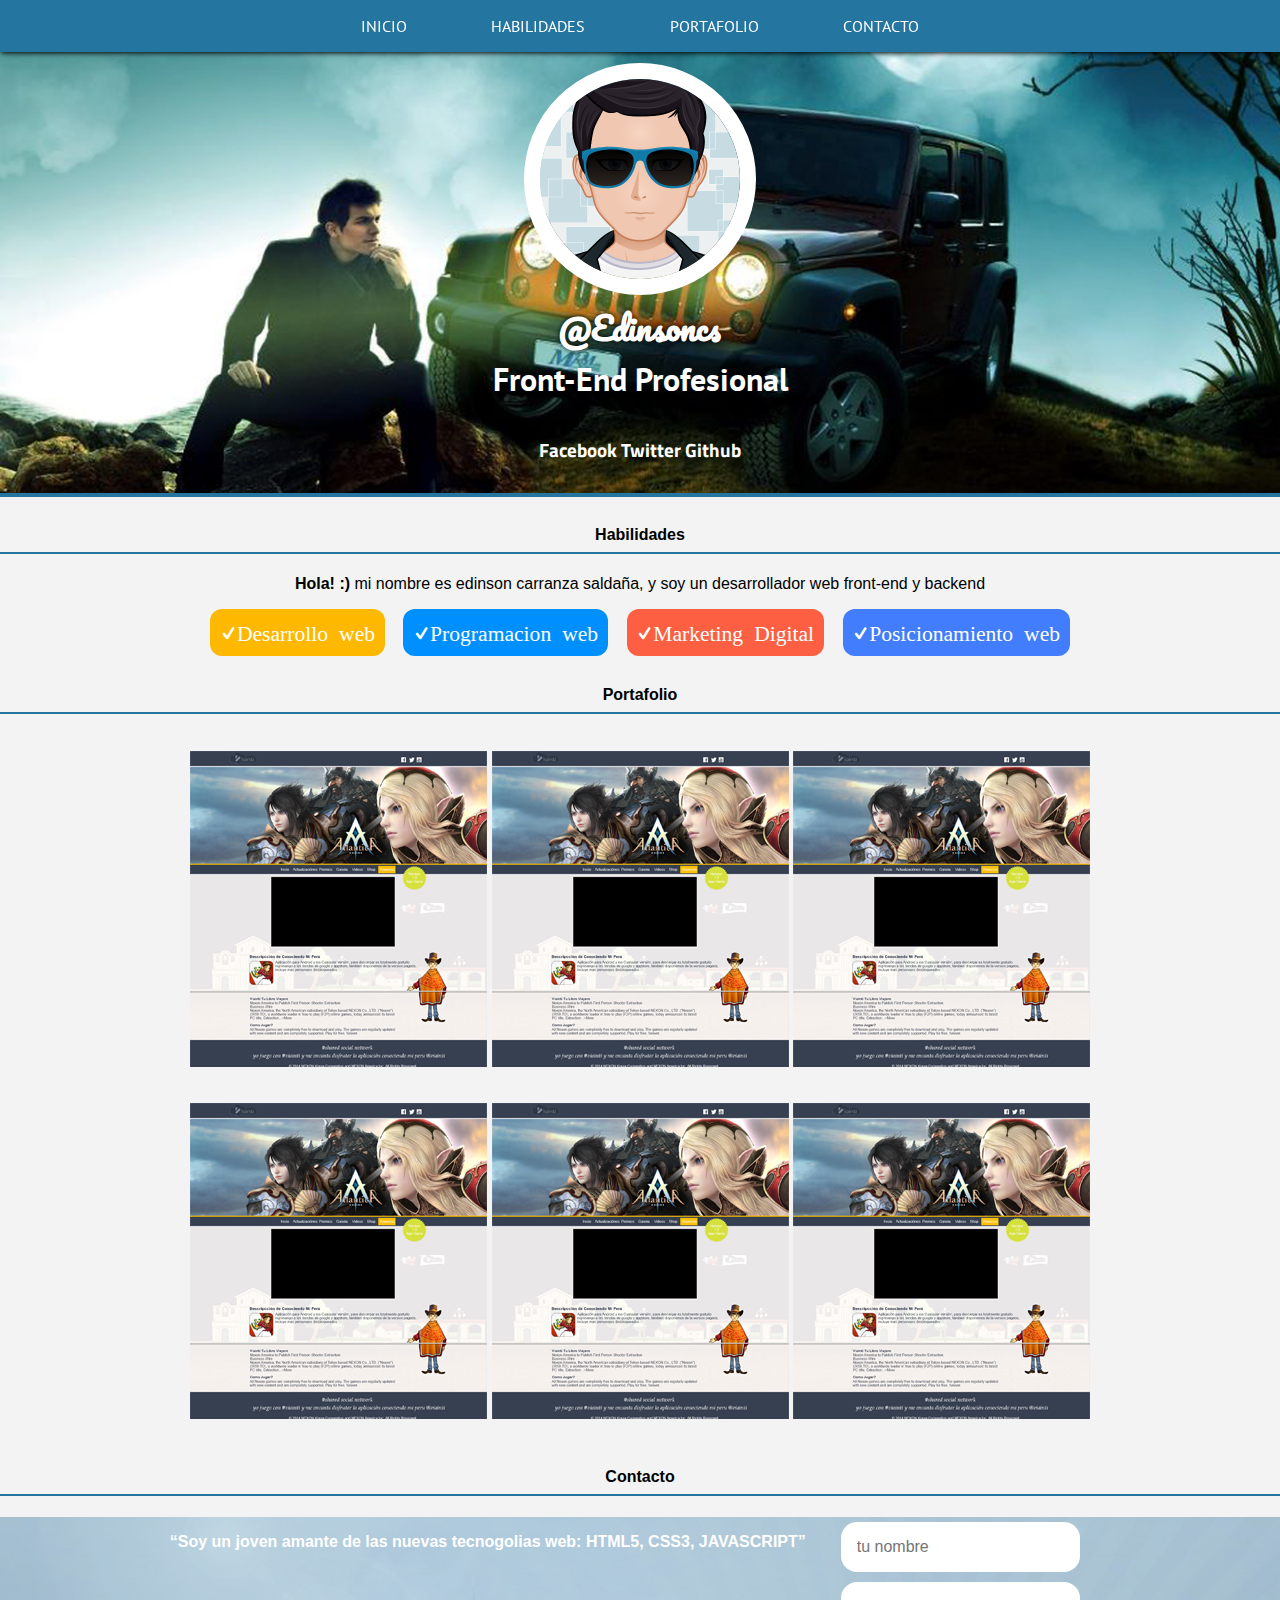
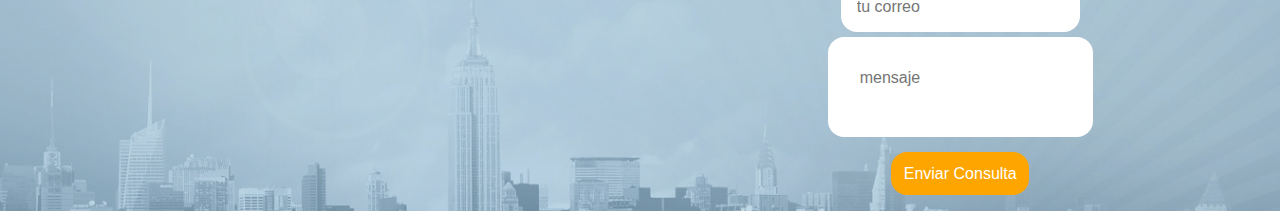
<file: index.html>
<!DOCTYPE html>
<html lang="en">
<head>
	<meta charset="UTF-8">
	<meta name="viewport" content="width=device-width, user-scalable=no, initial-scale=1.0, maximum-scale=1.0, minimum-scale=1.0">
	<meta name="description" content="Desarrollo web profesional front-end edinsoncs" />
	<meta name="keywords" content="front-end buenos aires, buenos aires design, diseño web, programacion web, viainti, edinsoncs" />
	<title>Portafolio - Edinson Carranza Saldaña</title>
	<link rel="stylesheet" href="css/normalize.css">
	<link rel="stylesheet" href="css/estilos.css">
	<script src="js/prefixfree.min.js"></script>
	<script src="http://code.jquery.com/jquery-2.1.1.min.js"></script>
	<script src="js/miscript.js"></script>

</head>
<body>
	
	<nav>
			<ul>
				<li class="inicio"><a href="index.html">INICIO</a></li>
				<li><a href="#mis-habilidades">HABILIDADES</a></li>
				<li><a href="#portafolio">PORTAFOLIO</a></li>
				<li><a href="#">CONTACTO</a></li>
			</ul>
		</nav>
	<header>
		<figure id="mis-habilidades">
			<img src="img/avatar.png" alt="" width="200px">
			<figcaption>
				@Edinsoncs
			</figcaption>
		</figure>
		<h1>Front-End Profesional</h2>
		<div class="sociales">
			<h3><a href="#">Facebook</a></h3>
			<h3><a href="#">Twitter</a></h3>
			<h3><a href="#">Github</a></h3> 
		</div>
		
	</header>

	 <section id="contenido">
	 	<h4>Habilidades</h2>
	 	<article class="articulos">
	 		
			<p><strong>Hola! :)</strong> mi nombre es edinson carranza saldaña, y soy un desarrollador web front-end y backend</p>
			<h2 class="p-a "><a href="#" class="icon-checkmark">Desarrollo web</a></h2>
			<h2 class="p-b "><a href="#" class="icon-checkmark">Programacion web</a></h2>
			<h2 class="p-c "><a href="#" class="icon-checkmark">Marketing Digital</a></h2>
			<h2 class="p-d "><a href="#" class="icon-checkmark">Posicionamiento web</a></h2>

	 	</article>


	 	<article id="portafolio">
	 		<h4>Portafolio</h4>
	 		<figure class="portafolio-1">
	 			<img src="img/p1.jpg" alt="">
	 			<img src="img/p1.jpg" alt="">
	 			<img src="img/p1.jpg" alt="">
	 		</figure>
	 		<figure class="portafolio-1">
	 			<img src="img/p1.jpg" alt="">
	 			<img src="img/p1.jpg" alt="">
	 			<img src="img/p1.jpg" alt="">
	 		</figure>
	 	</article>
	 </section>
	<h4 id="contacto">Contacto</h4>
	 <footer>
	 		<div class="footersito"> 
		 	<p><strong>“Soy un joven amante de las nuevas tecnogolias
	 web: HTML5, CSS3, JAVASCRIPT”</strong></p>
	
 			<form action="contacto.php" class="formulario" method="POST" >
 				<input type="text" name="nombre" placeholder="tu nombre" required>
 				<input type="email" name="email" placeholder="tu correo" required>
 				<textarea placeholder="mensaje" name="mensaje" required></textarea>
 				<input type="submit" value="Enviar Consulta">
 			</form>
 			</div>
	 </footer>
	 <script>

	 </script>
</body>
</html>
</file>
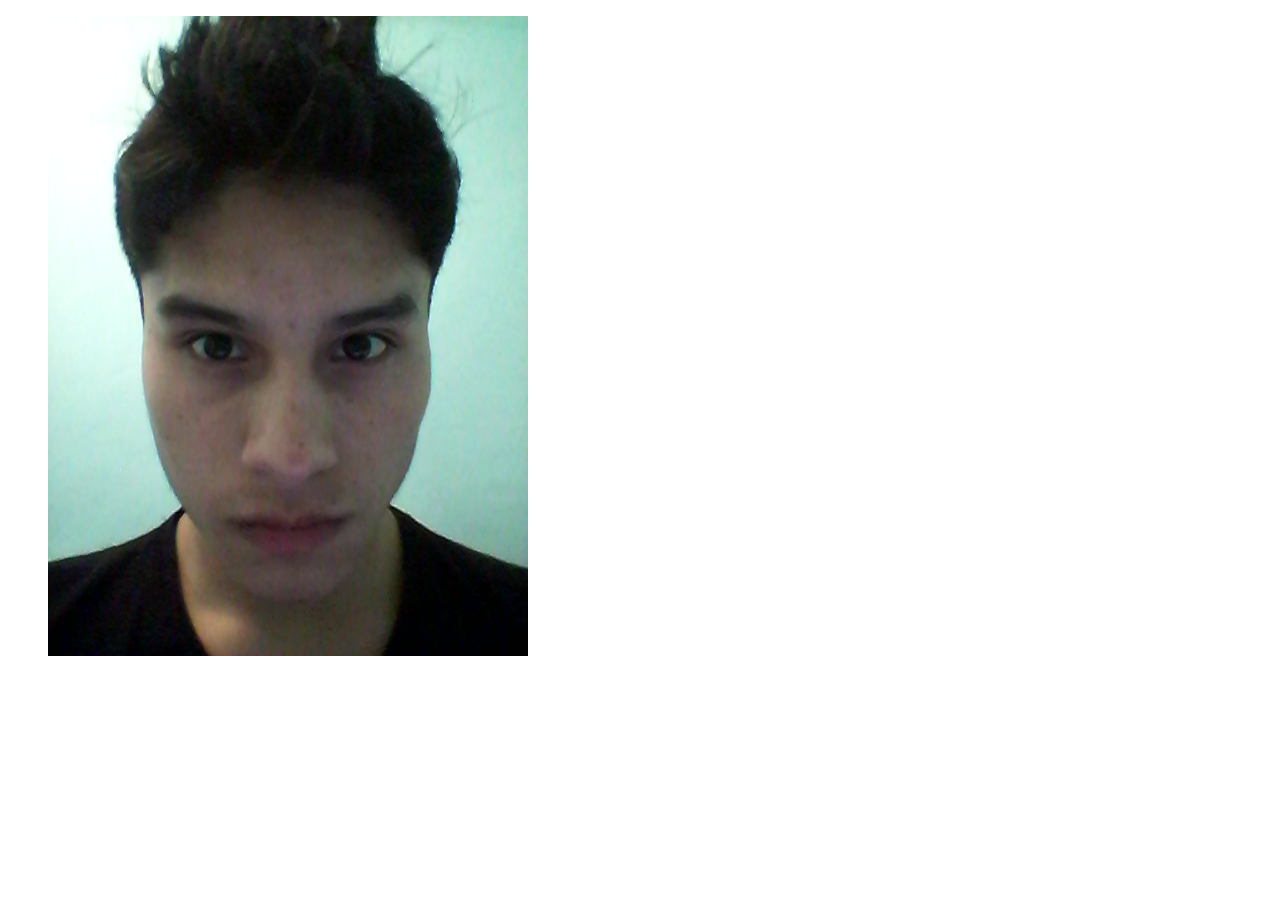
<file: nuevo.html>
<!DOCTYPE html>
<html lang="en">
<head>
	<meta charset="UTF-8">
	<title>Yo</title>
	<script src="http://code.jquery.com/jquery-1.9.1.js"></script>
	<script src="http://www.thepetedesign.com/demos/interactive_3d/jquery.interactive_3d.js"></script>
</head>
<body>

	<article id="yoen3d">
		<figure>
			<img src="img/3d/frame_1.jpg" alt="">
		</figure>
	</article>
	<script>
	$("#yoen3d").interactive_3d({
    frames: 3,
    cursor: "move",
    speed: 0,
    entrance: true,
    preloadImages: true,
    touchSupport: true,
    loading: "Loading..",
    autoPlay: true
  });

	</script>
</body>
</html>
</file>
<file: css/estilos.css>
@import url(http://fonts.googleapis.com/css?family=PT+Sans:400,700);
@import url(http://fonts.googleapis.com/css?family=Pacifico);
@import url(http://fonts.googleapis.com/css?family=Titillium+Web);



@font-face {
	font-family: 'edinsoncs';
	src:url('../fonts/edinsoncs.eot?-cpg072');
	src:url('../fonts/edinsoncs.eot?#iefix-cpg072') format('embedded-opentype'),
		url('../fonts/edinsoncs.woff?-cpg072') format('woff'),
		url('../fonts/edinsoncs.ttf?-cpg072') format('truetype'),
		url('../fonts/edinsoncs.svg?-cpg072#edinsoncs') format('svg');
	font-weight: normal;
	font-style: normal;
}

[class^="icon-"], [class*=" icon-"] {
	font-family: 'edinsoncs';
	speak: none;
	font-style: normal;
	font-weight: normal;
	font-variant: normal;
	text-transform: none;
	line-height: 1;

	/* Better Font Rendering =========== */
	-webkit-font-smoothing: antialiased;
	-moz-osx-font-smoothing: grayscale;
}

.icon-checkmark:before {
	content: "\e600";
	font-size: .8em;

}
.icon-bookmark:before {
	content: "\f02e";
}

.icon-checkmark:hover {

}




body {
	background: #F3F3F3;
}

/* loader #cargando {
	background: #d9d9da;
	position: fixed;
	width: 100%;
	height: 100%;
	text-align: center;

}

#cargando img {
	cursor: pointer;
	margin-top: 5em;
	border-radius: 50%;
	border: 2px solid white;
}

#cargando img:hover {
	border: 5px solid white;
	transition: 1s;
	transform: rotate(350deg);
	box-shadow: 5px 10px 10px #7E7E7E;
}


#portafolio {
	display: none;
} */

header {
	border-bottom: .3em solid #24759f;
	background:url('../img/assetone.jpg');
	background-repeat: no-repeat;
	background-size:cover;
	margin:0;
}

header figure {
	margin-top: 3.2em;
	text-align: center;


}
header figure img {
	margin-top: 12px;
	border-radius:50%;
	border:1em solid #fff;

}

header figure figcaption {
	color:white;
	font-size:2em;
	font-weight: 900;
	font-family: 'Pacifico', cursive;
	text-shadow: 0 0 4px #000;
}

header h1 {
	margin-top:0;
	line-height: .5em;
	color:white;
	text-align: center;
	font-family: 'PT Sans', sans-serif;
}

header .sociales{
	text-align: center;
	padding: 2em;
}

header .sociales h3 {
	color:white;
	display: inline;
	font-family: 'Titillium Web', sans-serif;
	height: auto;
	width: 100px;
	line-height: 1em;
}

header .sociales h3 a {
	color:white;
	text-decoration: none;
}

header .sociales h3 a:hover {
	color:#24759f;
	border-bottom: 1px solid #24759f;
}

nav {
	background: #24759f;
	position:fixed;
	top:0;
	right: 0;
	left:0;
	box-shadow: 1px 1px 5px #000;
}

nav ul {
	margin:0;
	padding:1em;
	text-align: center;


}

nav ul li {
	font-family: 'PT Sans', sans-serif;
	display: inline;
	margin:2em;
}

nav ul li a {
	padding:.5em;
	color:white;
	text-decoration: none;
}

nav ul li a:hover {
	border-radius: .5em;
	background: linear-gradient(#FFFFFF,#F3F3F3);
	color:black;
}

#contenido {
 width: 100%;

}


#contenido h4 {
	color:black;
	text-align: center;
	border-bottom: 2px solid #24759f;
	padding: .5em;
}


#contenido h2 a {
	color:white;
	text-decoration: none;
	font-size: .9em;
}






#contenido .articulos {

	text-align: center;


}

#contenido .articulos .p-a {
	display: inline-block;
	background: rgb(255, 184, 0);
	padding: .4em;
	border-radius: .5em;
	margin: 0 .3em;
	font-weight: 200;

}

#contenido .articulos .p-a {
	display: inline-block;
	background: rgb(255, 184, 0);
	padding: .4em;
	border-radius: .5em;
	margin: 0 .3em;

}

#contenido .articulos .p-b {
	display: inline-block;
	background: rgb(0, 143, 255);
	padding: .4em;
	border-radius: .5em;
	margin: 0 .3em;

}

#contenido .articulos .p-c {
	display: inline-block;
	background: rgb(252, 95, 65);
	padding: .4em;
	border-radius: .5em;
	margin: 0 .3em;

}

#contenido .articulos .p-d {
	display: inline-block;
	background: rgb(65, 125, 252);
	padding: .4em;
	border-radius: .5em;
	margin: 0 .3em;

}

#portafolio {
	text-align: center;
}

#portafolio .portafolio-1 {
	display: inline-block;

}


#contacto  {
	color:black;
	text-align: center;
	border-bottom: 2px solid #24759f;
	padding: .5em;
}

footer {
	
	background: url(../img/bg.jpg);
	background-repeat:no-repeat;
	background-position: center;
	background-size:cover;
}


footer .footersito {
	text-align: center;
}
footer p {
	color:white;
	text-align: center;
	display: inline-block;
	vertical-align: top;
}

footer form {
	text-align: center;
	display: inline-block;
	width: 300px;

}

footer form input {
	border-radius:1em;
	border:none;
	margin:.3em;
	padding:1em;
}

footer form input:hover {
	box-shadow: 0 0 5px #24759f;
}
footer form textarea{
	border-radius:1em;
	border:none;
	resize:none;
	padding: 2em;

}

footer form textarea:hover {
	box-shadow: 0 0 5px #24759f;
}

footer form input[type="submit"] {
	border:none;
	border-radius:1em;
	background: orange;
	color:white;
	padding:.8em;
	margin-top: .7em;
	margin-bottom: 1em;
}

footer form button:hover {
	color:white;
}

/* Responsive */

@media screen and (min-width: 320px) and (max-width: 768px){
	
	body {
		

	}
	nav {
		width: 100%;
		padding: .1em;
		position: static;
	}

	nav ul li {
		display: block;
	}

	nav ul {
		padding: 0;
	}

	nav ul li a {
		padding: .5em 4em;
	}

	header {
		margin-top: -3.2em;
		width: 100%;
	}

	#contenido {
		width: 100%;
	}

	#contenido .articulos .p-a {
		margin: 0 0 1em 0;
		display: inline-block;
		width: 50%;

	}

	#contenido .articulos .p-b {
		margin: 0 0 1em 0;
		display: inline-block;
		width: 50%;

	}

	#contenido .articulos .p-c {
		margin: 0 0 1em 0;
		display: inline-block;
		width: 50%;

	}

	#contenido .articulos .p-d {
		margin: 0 0 1em 0;
		display: inline-block;
		width: 50%;

	}

	#portafolio .portafolio-1 {
	
		margin: 0;
	}

	#portafolio .portafolio-1 img {
		
	}
}


@media screen and (min-width: 768px) and (max-width: 1000px){
	body {
		

	}
	nav {
		width: 100%;
		padding: .1em;
		position: static;
	}

	nav ul li {
		display: block;
	}

	nav ul {
		padding: 0;
	}

	nav ul li a {
		padding: .5em 4em;
	}

	header {
		margin-top: -3.2em;
		width: 100%;
	}

	#contenido {
		width: 100%;
	}

	#contenido .articulos .p-a {
		margin: 0 0 1em 0;
		display: inline-block;
		width: 50%;

	}

	#contenido .articulos .p-b {
		margin: 0 0 1em 0;
		display: inline-block;
		width: 50%;

	}

	#contenido .articulos .p-c {
		margin: 0 0 1em 0;
		display: inline-block;
		width: 50%;

	}

	#contenido .articulos .p-d {
		margin: 0 0 1em 0;
		display: inline-block;
		width: 50%;

	}

	#portafolio .portafolio-1 {
	
		margin: 0;
	}

	#portafolio .portafolio-1 img {
		
	}


}
</file>
